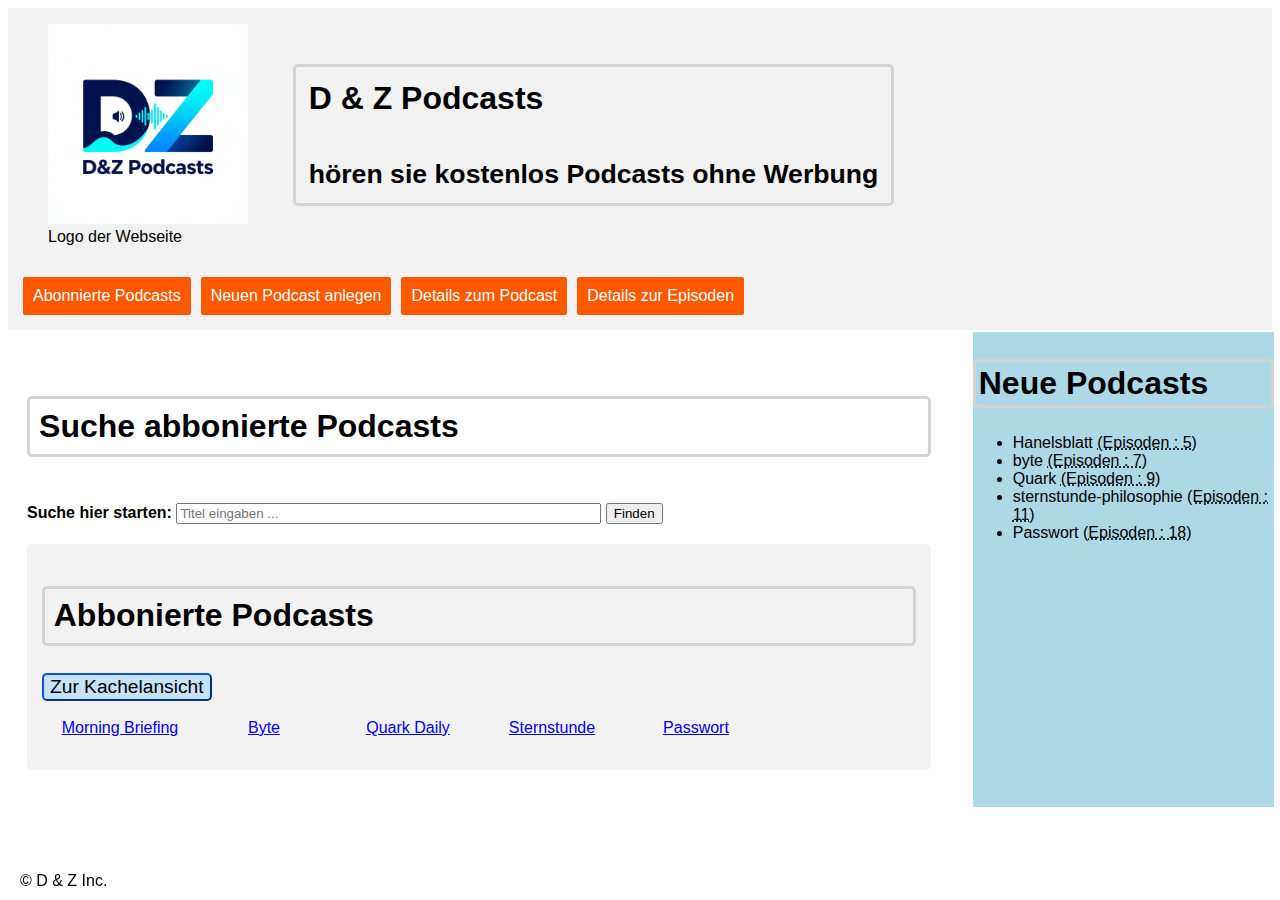
<file: v0/index.html>
<!DOCTYPE html>
<html lang="de">
  <head>
    <meta charset="UTF-8" />
    <title>Liste der abonnierten Podcasts</title>
    <link rel="stylesheet" type="text/css" href="./assets/css/index.css" />
    <link rel="stylesheet" type="text/css" href="./assets/css/flex.css" />
  </head>
  <body>
    <header>
      <figure>
        <img
          src="./assets/img/logo.png"
          id="logo"
          alt="Logo"
          width="200"
          height="200"
        />
        <figcaption>Logo der Webseite</figcaption>
      </figure>
      <h1 id="WebName">
        <strong>D & Z Podcasts</strong>
        <br />
        <br />
        <small>hören sie kostenlos Podcasts ohne Werbung</small>
      </h1>
    </header>
    <nav>
      <a href="./index.html">Abonnierte Podcasts</a>
      <a href="./newPodcast.html">Neuen Podcast anlegen</a>
      <a href="./podcast.html">Details zum Podcast</a>
      <a href="./episode.html">Details zur Episoden</a>
    </nav>
    <div id="Hauptinhalt">
      <main>
        <section>
          <h2>Suche abbonierte Podcasts</h2>
        </section>
        <form
          action="http://edu.inf.fhdortmund.de/podcastService/testPodcastSearch.php"
          method="get"
        >
          <label for="suche">Suche hier starten: </label>
          <input
            type="search"
            name="Suche Abbonierte Podcasts"
            id="suche"
            pattern="[A-Z]+[A-Z,0-9, ,ca-z]*"
            size="50"
            maxlength="100"
            placeholder="Titel eingaben ..."
            required
          />
          <button type="submit">Finden</button>
        </form>

        <section>
          <h2>Abbonierte Podcasts</h2>
          <button id="listenansicht">Kachelsicht</button>
          <article>
            <ul id="abos">
              <li id="erste">
                <a href="#"> Morning Briefing</a>
              </li>
              <li id="zweite">
                <a href="#">Byte</a>
              </li>
              <li id="dritte">
                <a href="#">Quark Daily</a>
              </li>
              <li id="vierte">
                <a href="#">Sternstunde</a>
              </li>
              <li id="fünfte">
                <a href="#">Passwort</a>
              </li>
            </ul>
          </article>
        </section>
      </main>
      <aside id="item4">
        <h2>Neue Podcasts</h2>
        <ul>
          <li>
            Hanelsblatt <abbr title="verfügbar Episoden">(Episoden : 5)</abbr>
          </li>
          <li>byte <abbr title="verfügbar Episoden">(Episoden : 7)</abbr></li>
          <li>Quark <abbr title="verfügbar Episoden">(Episoden : 9)</abbr></li>
          <li>
            sternstunde-philosophie
            <abbr title="verfügbar Episoden">(Episoden : 11)</abbr>
          </li>
          <li>
            Passwort <abbr title="verfügbar Episoden">(Episoden : 18)</abbr>
          </li>
        </ul>
      </aside>
    </div>
    <footer>&copy D & Z Inc.</footer>
    <script src="./assets/javascript/script.js"></script>
    <script src="./assets/javascript/index.js"></script>
  </body>
</html>
</file>
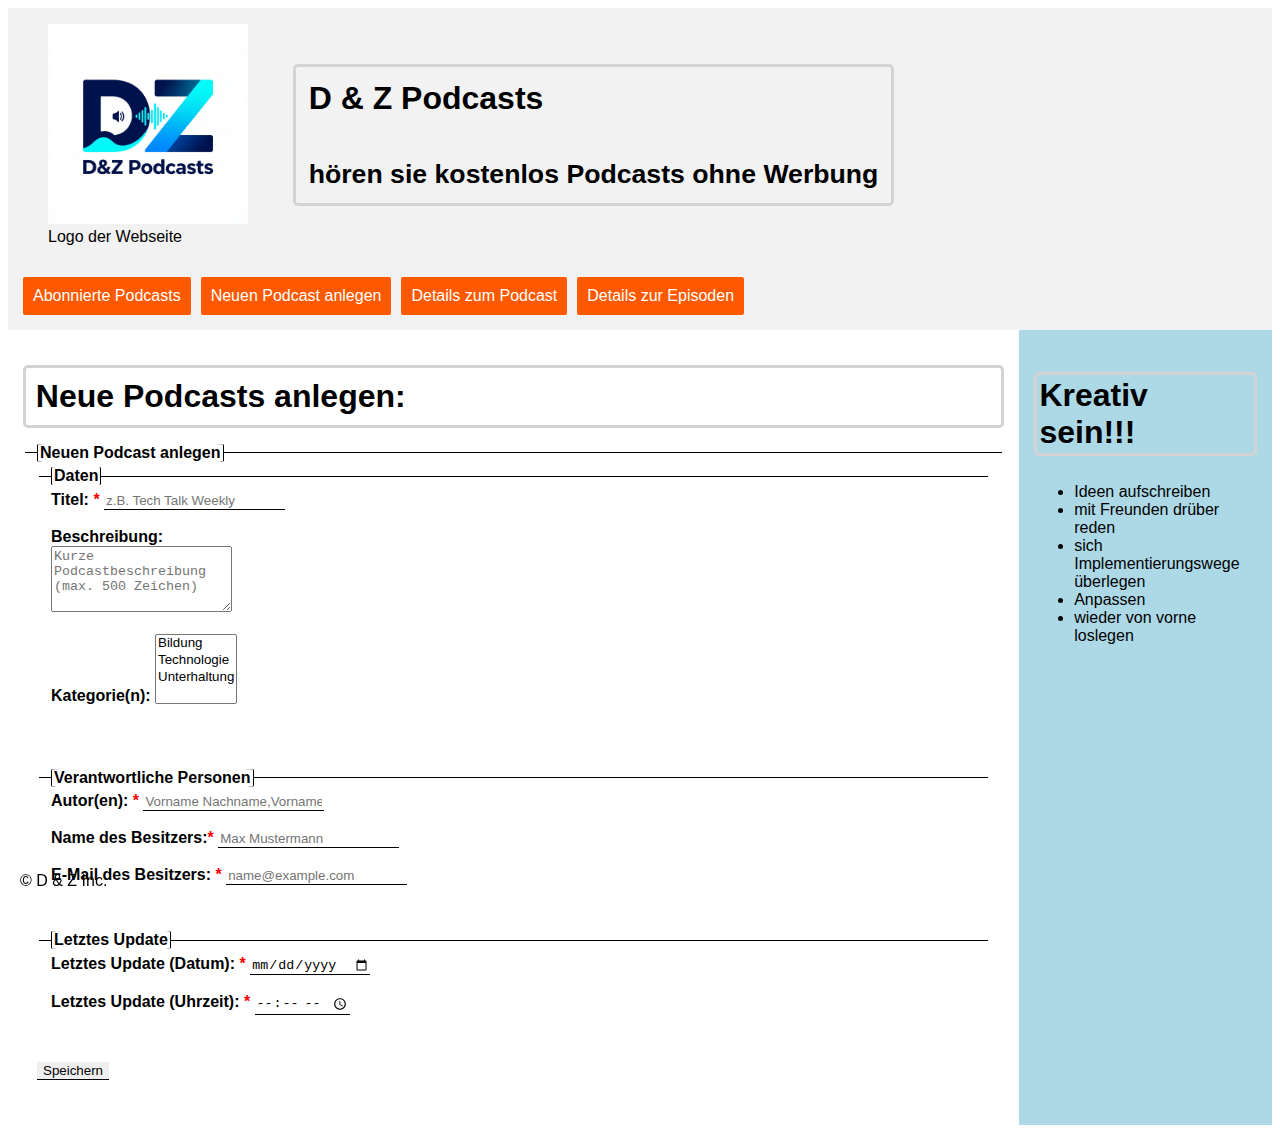
<file: v0/newPodcast.html>
<!DOCTYPE html>
<html lang="de">
  <head>
    <meta charset="UTF-8" />
    <title>Neuen Podcast anlegen</title>
    <meta name="viewport" content="width=device-width, initial-scale=1.0">
      <link rel="stylesheet" type="text/css" href="./assets/css/style.css" />
      <link rel="stylesheet" type="text/css" href="./assets/css/forms.css" />
      <link rel="stylesheet" type="text/css" href="./assets/css/grid.css" />
  </head>
  <body id="podcast_Grid">
    <header id="item1">
      <figure>
        <img
          src="./assets/img/logo.png"
          id="logo"
          alt="Logo"
          width="200"
          height="200"
        />
        <figcaption>Logo der Webseite</figcaption>
      </figure>
      
      <h1 id="WebName">
        <strong>D & Z Podcasts</strong>
        <br />
        <br />
        <small>hören sie kostenlos Podcasts ohne Werbung</small>
      </h1>
    
    </header>
    <nav id="item2">
      <a href="./index.html">Abonnierte Podcasts</a>
      <a href="./newPodcast.html">Neuen Podcast anlegen</a>
      <a href="./podcast.html">Details zum Podcast</a>
      <a href="./episode.html">Details zur Episoden</a>
    </nav>
    <main id="item3">
      <section>
        <h2>Neue Podcasts anlegen:</h2>

        <form
          action="https://edu.inf.fh-dortmund.de/podcastService/testCreatePodcast.php"
          method="post"
        >
          <!--Formular zum Anlegen von neuen Podcast-->
          <fieldset>
            <legend>Neuen Podcast anlegen</legend>

            <!--Daten zum Podcast-->
            <fieldset>
              <legend>Daten</legend>
              <label for="title" class="required">Titel: </label>
              <input
                type="text"
                id="title"
                name="pctitle"
                maxlength="100"
                required
                placeholder="z.B. Tech Talk Weekly"
                pattern="^[A-ZÄÖÜ][A-Za-z0-9ÄÖÜäöüß\s]{0,99}$"
                title="Muss mit Großbuchstaben beginnen, max. 100 Zeichen"
              />

              <br /><br />

              <label for="beschreibung">Beschreibung: </label><br />
              <textarea
                id="beschreibung"
                name="pcdescription"
                maxlength="500"
                placeholder="Kurze Podcastbeschreibung (max. 500 Zeichen)"
                rows="4"
              ></textarea>
              <br /><br />
              <label for="kategorie">Kategorie(n): </label>
              <select id="kategorie" name="pccategories" multiple>
                <option value="bildung">Bildung</option>
                <option value="technologie">Technologie</option>
                <option value="unterhaltung">Unterhaltung</option>
              </select>
              <br /><br />
            </fieldset>

            <br /><br />

            <!--Verantworliche Person-->
            <fieldset>
              <legend>Verantwortliche Personen</legend>
              <label for="autor" class="required">Autor(en): </label>
              <input
                type="text"
                id="autor"
                name="pcauthors"
                pattern="^[^,]+(,[^,]+)*$"
                placeholder="Vorname Nachname,Vorname Nachname"
                title="Kommagetrennte Namen, kein Komma am Ende"
                required
              />
              <br /><br />

              <label for="ownername" class="required"
                >Name des Besitzers:</label
              >
              <input
                type="text"
                id="ownername"
                name="pcownername"
                placeholder="Max Mustermann"
                required
              />
              <br /><br />

              <label for="owneremail" class="required"
                >E-Mail des Besitzers:
              </label>
              <input
                type="email"
                id="owneremail"
                name="pcowneremail"
                placeholder="name@example.com"
                required
              />
            </fieldset>

            <br /><br />

            <!--Letztes Update-->
            <fieldset>
              <legend>Letztes Update</legend>
              <label for="datum" class="required"
                >Letztes Update (Datum):
              </label>
              <input
                type="date"
                id="datum"
                name="pclastupdatedate"
                min="2020-01-01"
                required
              />
              <br /><br />

              <label for="uhrzeit" class="required"
                >Letztes Update (Uhrzeit):
              </label>
              <input
                type="time"
                id="uhrzeit"
                name="pclastupdatetime"
                min="00:00"
                max="23:59"
                step="60"
                required
              />
            </fieldset>

            <br /><br />

            <input type="submit" value="Speichern" />
          </fieldset>
        </form>
      </section>
    </main>
    <aside id="item4">
      <h2>Kreativ sein!!!</h2>
      <ul>
        <li>Ideen aufschreiben</li>
        <li>mit Freunden drüber reden</li>
        <li>sich Implementierungswege überlegen</li>
        <li>Anpassen</li>
        <li>wieder von vorne loslegen</li>
      </ul>
    </aside>

    <footer id="item5">&copy D & Z Inc.</footer>
  </body>
</html>
</file>
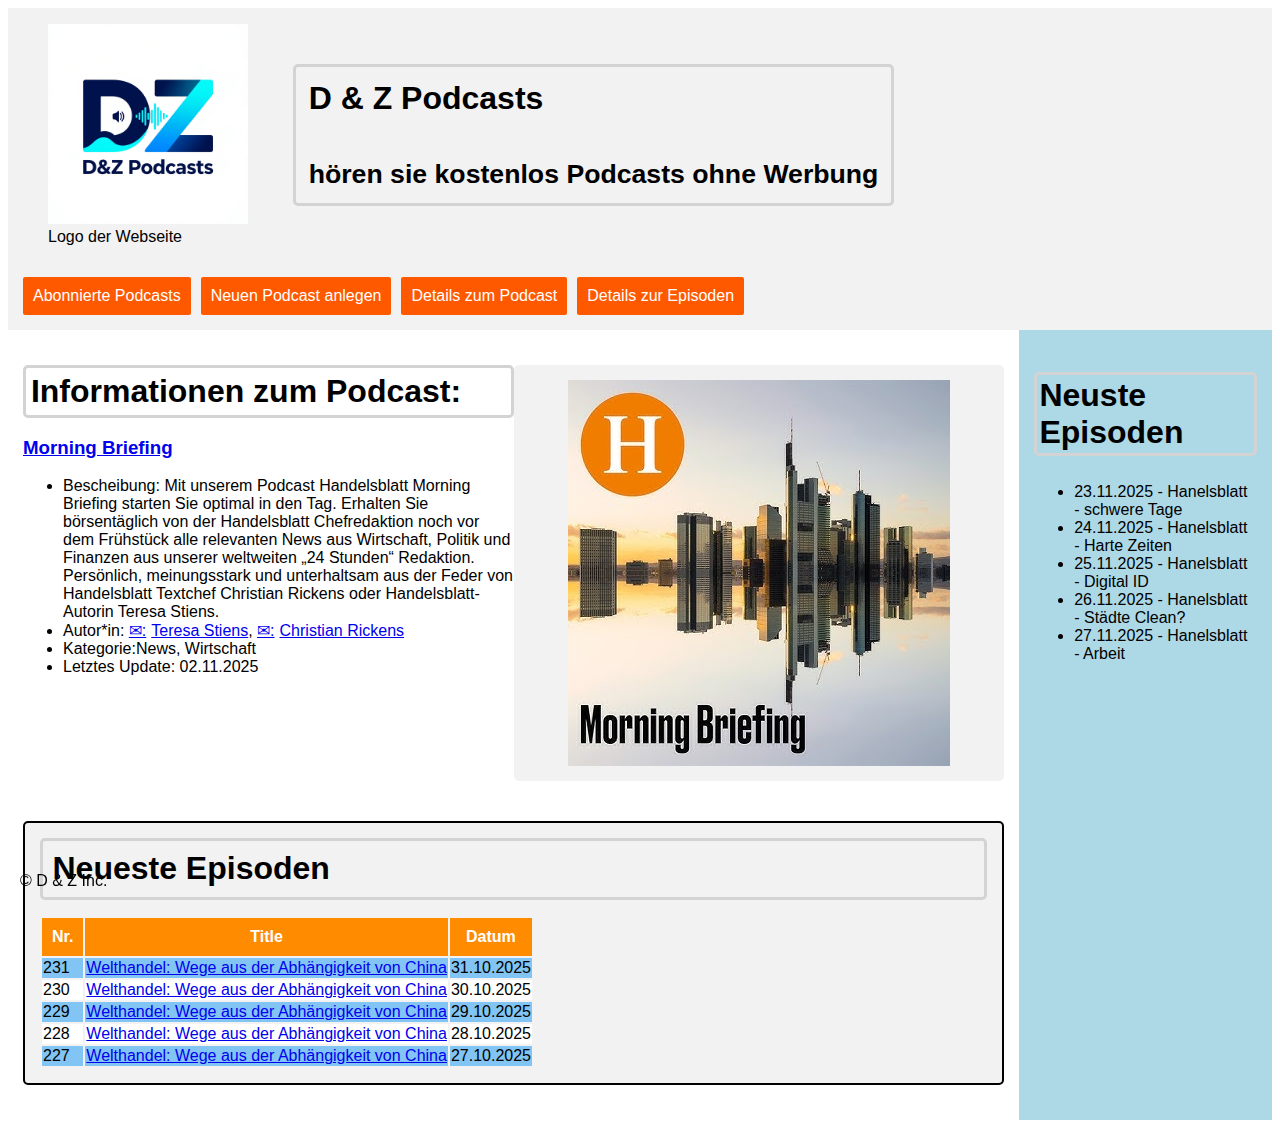
<file: v0/podcast.html>
<!DOCTYPE html>
<html lang="en">
  <head>
    <meta charset="UTF-8" />
    <title>Datailseite zu einem Podcast</title>
    <meta name="viewport" content="width=device-width, initial-scale=1.0">
     <link rel="stylesheet" type="text/css" href="./assets/css/style.css" />
      <link rel="stylesheet" type="text/css" href="./assets/css/grid.css" />
  </head>
  <body id="podcast_Grid">
    <header id="item1">
      <figure>
        <img
          src="./assets/img/logo.png"
          id="logo"
          alt="Logo"
          width="200"
          height="200"
        />
        <figcaption>Logo der Webseite</figcaption>
      </figure>
      <h1 id="WebName">
        <strong>D & Z Podcasts</strong>
        <br />
        <br />
        <small>hören sie kostenlos Podcasts ohne Werbung</small>
      </h1>
     
    </header>
    <nav id="item2">
      <a href="./index.html">Abonnierte Podcasts</a>
      <a href="./newPodcast.html">Neuen Podcast anlegen</a>
      <a href="./podcast.html">Details zum Podcast</a>
      <a href="./episode.html">Details zur Episoden</a>
    </nav>

    <main id="item3" class="podgrid">
      <section id="item3_1">
        <h2>Informationen zum Podcast:</h2>
        <h3>
          <a
            href="https://podcasts.apple.com/de/podcast/handelsblatt-morning-briefing-news-aus-wirtschaft-politik/id1352434240"
          >
            <strong>Morning Briefing</strong>
          </a>
        </h3>
        <ul>
          <li>
            Bescheibung: Mit unserem Podcast Handelsblatt Morning Briefing
            starten Sie optimal in den Tag. Erhalten Sie börsentäglich von der
            Handelsblatt Chefredaktion noch vor dem Frühstück alle relevanten
            News aus Wirtschaft, Politik und Finanzen aus unserer weltweiten „24
            Stunden“ Redaktion. Persönlich, meinungsstark und unterhaltsam aus
            der Feder von Handelsblatt Textchef Christian Rickens oder
            Handelsblatt-Autorin Teresa Stiens.
          </li>
          <li>
            Autor*in:
            <a href="t.stiens@handelsblattgroup.com">Teresa Stiens</a>,
            <a href="rickens@handelsblatt.com">Christian Rickens</a>
          </li>
          <li>Kategorie:News, Wirtschaft</li>
          <li>Letztes Update: <data value="02.11.2025">02.11.2025</data></li>
        </ul>
      </section>
      <section id="item3_2">
        <img src="./assets/img/morning.png" alt="Titelblattbild" />
      </section>
      <section id="neusteBereichEpisode">
        <h2>Neueste Episoden</h2>
        <table id="neusteEpisoden">
          <thead>
            <tr>
              <th>Nr.</th>
              <th>Title</th>
              <th>Datum</th>
            </tr>
          </thead>
          <tbody>
            <tr>
              <td>231</td>
              <td>
                <a href="episode.html#Episode_231"
                  >Welthandel: Wege aus der Abhängigkeit von China</a
                >
              </td>
              <td>31.10.2025</td>
            </tr>
            <tr>
              <td>230</td>
              <td>
                <a
                  href="https://podcasts.apple.com/de/podcast/welthandel-wege-aus-der-abh%C3%A4ngigkeit-von-china/id1352434240?i=1000734353763"
                  >Welthandel: Wege aus der Abhängigkeit von China</a
                >
              </td>
              <td>30.10.2025</td>
            </tr>
            <tr>
              <td>229</td>
              <td>
                <a
                  href="https://podcasts.apple.com/de/podcast/welthandel-wege-aus-der-abh%C3%A4ngigkeit-von-china/id1352434240?i=1000734353763"
                  >Welthandel: Wege aus der Abhängigkeit von China</a
                >
              </td>
              <td>29.10.2025</td>
            </tr>
            <tr>
              <td>228</td>
              <td>
                <a
                  href="https://podcasts.apple.com/de/podcast/welthandel-wege-aus-der-abh%C3%A4ngigkeit-von-china/id1352434240?i=1000734353763"
                  >Welthandel: Wege aus der Abhängigkeit von China</a
                >
              </td>
              <td>28.10.2025</td>
            </tr>
            <tr>
              <td>227</td>
              <td>
                <a
                  href="https://podcasts.apple.com/de/podcast/welthandel-wege-aus-der-abh%C3%A4ngigkeit-von-china/id1352434240?i=1000734353763"
                  >Welthandel: Wege aus der Abhängigkeit von China</a
                >
              </td>
              <td>27.10.2025</td>
            </tr>
          </tbody>
        </table>
      </section>
    </main>
    <aside id="item4">
      <h2>Neuste Episoden</h2>
      <ul>
        <li>23.11.2025 - Hanelsblatt - schwere Tage</li>
        <li>24.11.2025 - Hanelsblatt - Harte Zeiten</li>
        <li>25.11.2025 - Hanelsblatt - Digital ID</li>
        <li>26.11.2025 - Hanelsblatt - Städte Clean?</li>
        <li>27.11.2025 - Hanelsblatt - Arbeit</li>
      </ul>
    </aside>
    <footer id="item5">&copy D & Z Inc.</footer>
  </body>
</html>
</file>
<file: v0/assets/css/index.css>
/*aus style.css*/
body {
  font-family: Arial, Helvetica, sans-serif;
}
h1,
h2 {
  font-size: 2em;
  border: solid lightgray;
  border-radius: 5px;
  padding: 1%; /*eventuell hier fragen*/
}

/* Navigation einfärben */
nav {
  color: white; /* Textfarbe */
  padding: 10px;
  background-color: #f2f2f2;
}

nav a {
  border-radius: 2px;
  background-color: rgb(255, 89, 0);
  color: white; /* Links auch weiß */
  text-decoration: none;
  margin-right: 10px;
  padding: 10px 10px;
  margin: 5px;
}

nav a:hover {
  background-color: lightblue;
}

/* Tabellenkopf */
#neusteEpisoden thead th {
  background-color: #ff8c00;
  color: white;
  padding: 10px;
}

/* Ungerade Zeilen */
#neusteEpisoden tbody tr:nth-child(odd) td {
  background-color: #82c4f3;
  color: black; /* Textfarbe anpassen */
}

/* Gerade Zeilen */
#neusteEpisoden tbody tr:nth-child(even) td {
  background-color: #ffffff;
  color: black;
}
a[href*="@"]::before {
  content: "✉:";
  margin-right: 5px;
}

/* bei den Rest freiwillig*/
section:nth-of-type(2) {
  background-color: #f2f2f2; /* heller Hintergrund */
  color: black; /* dunkler Text */
  padding: 15px;
  border-radius: 5px; /*Ecken runden*/
}
#neusteBereichEpisode {
  background-color: #f2f2f2;
  color: black; /* dunkler Text */
  padding: 15px;
  border-radius: 5px; /*Ecken runden*/
  border: 2px solid;
}
/* Generell: etwas Abstand für alle Sections schönheit*/
section {
  margin: 20px 0;
}

label,
legend {
  font-weight: bold;
}

/*anpassen von Logo und Podcast Heading(Name)*/

header {
  display: flex;
  align-items: center;
  gap: 5px;
  background-color: #f2f2f2;
  width: 100%;
}
/*Anpassung von Navigationsmenu*/
nav {
  display: flex;
  flex-flow: row wrap;
  justify-content: flex-start;
}
/*Anpassung von Copyright*/
footer {
  position: fixed;
  bottom: 0;
  left: 0;
  width: 100%;
  padding: 10px 20px;
  text-align: left;
}

/*Kleine Änderung*/
aside {
  background-color: lightblue;
  flex: 1;
}

/*aus flex.css*/
main {
  display: flex;
  border: 1px solid white;
  padding: 1em;
  flex-direction: column;
  width: 100%;
  flex: 3;
}

#Hauptinhalt {
  display: flex;
  flex-direction: row;
  width: 100%;
  gap: 25px;
  padding: 2px;
}

/*Kacheln*/
#abos {
  display: flex;
  flex-flow: row wrap;
  gap: 14px;
  padding: 5px;
  margin: 8px;
  justify-content: left;
}

#abos li {
  display: flex;
  flex-flow: column wrap;
  align-items: center;
  text-align: center;
  width: 120px;
  height: auto;
  margin: 3px;
  padding: 2px;
}
#abos li img {
  width: 100px;
  height: 100px;
  margin: 3px;
  padding: 2px;
}

/*Responsive Flexbox-Layout*/

@media (max-width: 768px) {
  #Hauptinhalt {
    flex-direction: column;
  }

  main,
  aside {
    flex: none;
    width: 100%;
  }
}

#listenansicht{
  font-size: larger;
  background-color: #c5e2f8;
  border-radius: 5px;
  border-color: rgb(8, 84, 216);
}
</file>
<file: v0/assets/css/flex.css>
aside {
  flex: 1;
}

/*aus flex.css*/
main {
  display: flex;
  border: 1px solid white;
  padding: 1em;
  flex-direction: column;
  width: 100%;
  flex: 3;
}

#Hauptinhalt {
  display: flex;
  flex-direction: row;
  width: 100%;
  gap: 25px;
  padding: 2px;
}

/*Responsive Flexbox-Layout*/

@media (max-width: 768px) {
  #Hauptinhalt {
    flex-direction: column;
  }

  main,
  aside {
    flex: none;
    width: 100%;
  }
}
</file>
<file: v0/assets/css/style.css>
body {
  font-family: Arial, Helvetica, sans-serif;
}
h1, h2{
    font-size: 2em;
    border: solid lightgray;
    border-radius: 5px;
    padding: 1%; /*eventuell hier fragen*/
}

/* Navigation einfärben */
nav {
  color: white; /* Textfarbe */
  padding: 10px;
  background-color: #f2f2f2;
}

nav a {
  border-radius: 2px;
  background-color: rgb(255, 89, 0);
  color: white; /* Links auch weiß */
  text-decoration: none;
  margin-right: 10px;
  padding: 10px 10px;
  margin: 5px;
}

nav a:hover {
  background-color: lightblue;
}

/* Tabellenkopf */
#neusteEpisoden thead th {
  background-color: #ff8c00;
  color: white;
  padding: 10px;
}

/* Ungerade Zeilen */
#neusteEpisoden tbody tr:nth-child(odd) td {
  background-color: #82c4f3;
  color: black; /* Textfarbe anpassen */
}

/* Gerade Zeilen */
#neusteEpisoden tbody tr:nth-child(even) td {
  background-color: #ffffff;
  color: black;
}
a[href*="@"]::before {
  content: "✉:";
  margin-right: 5px;
}

/* bei den Rest freiwillig*/
section:nth-of-type(2) {
  background-color: #f2f2f2; /* heller Hintergrund */
  color: black; /* dunkler Text */
  padding: 15px;
  border-radius: 5px; /*Ecken runden*/
}
#neusteBereichEpisode {
  background-color: #f2f2f2;
  color: black; /* dunkler Text */
  padding: 15px;
  border-radius: 5px; /*Ecken runden*/
  border: 2px solid;
}
/* Generell: etwas Abstand für alle Sections schönheit*/
section {
  margin: 20px 0;
}

label,
legend {
  font-weight: bold;
}

/*anpassen von Logo und Podcast Heading(Name)*/

header {
  display: flex;
  align-items: center;
  gap: 5px;
  background-color: #f2f2f2;
  width: 100%;
}
/*Anpassung von Navigationsmenu*/
nav {
  display: flex;
  flex-flow: row wrap;
  justify-content: flex-start;
}
/*Anpassung von Copyright*/
footer{
  position: fixed;
  bottom: 0;
  left: 0;
  width: 100%;
  padding: 10px 20px;
  text-align: left;
 
}
aside {
  background-color: lightblue;
 
}
</file>
<file: v0/assets/css/forms.css>
/* Falsche Nutzereingabe anzeigen
*/
input:user-invalid {
  background-color: rgb(248, 216, 216);
  border: solid red;
}

/*Aenderung der Focus beim Klicken auf einem der folgenden Felder
*/
input:focus,
button:focus,
input[type="radio"]:focus,
input[type="checkbox"]:focus {
  background-color: yellow;
  outline: 2px solid orange;
}
select:focus,
textarea:focus {
  background-color: initial;
  outline: initial;
}

/* Stern * hinzufuegen
*/
label.required::after {
  content: "*";
  color: red;
}

/*Absende Taste(Speichern) formatten*/
input[type="submit"]:hover {
  color: white;
  background-color: darkorange;
  text-decoration: underline;
  font-weight: bolder;
  border-radius: 6%;
}

/*Titel der Fieldset (Legend)*/
fieldset > legend {
  border-left: solid 1px black;
  border-right: solid 1px black;
  border-radius: 5%;
}

/*Bei Fieldset nur oben eine gezogene Linie*/
fieldset {
  border-top: solid 1px black;
  border-bottom: initial;
  border-left: initial;
  border-right: initial;
}

/*Bei Eingabefelder nur unten eine gezogene Linie*/
input {
  border-bottom: solid 1px black;
  border-top: initial;
  border-left: initial;
  border-right: initial;
}
</file>
<file: v0/assets/css/grid.css>
#podcast_Grid {
    display: grid;
    /* Zeilen: Kopf (auto), Navi (auto), Inhalt (1fr), Fuß (auto) */
    grid-template-rows: auto auto 1fr auto; 
    /* Spalten: Hauptinhalt (1fr + 1fr) und Seitenleiste (0.5fr) */
    grid-template-columns: 1fr 1fr 0.5fr; 
    grid-template-areas: "area1 area1 area1"
                         "area2 area2 area2"
                         "area3 area3 area4"
                         "area5 area5 area5";
}
@media screen and (max-width:768px){
    #podcast_Grid{
        grid-template-columns: 1fr; /* nur eine Spalte */
        grid-template-rows: auto auto 1fr auto auto; 
        grid-template-areas: "area1"
                             "area2"
                             "area3"
                             "area4"
                             "area5";
    }
}
/* Zuweisung der äußeren Bereiche */
#item1 { grid-area: area1; } /* Kopfbereich */
#item2 { grid-area: area2; } /* Navigationsbereich */
#item3 { grid-area: area3; } /* Hauptinhalt (verschachtelter Container) */
#item4 { grid-area: area4; } /* Zusatzinformationen */
#item5 { grid-area: area5; } /* Fußbereich */

/*
 * 2. VERSCHACHTELTES GRID (#item3)
 * Definiert das Layout innerhalb des Hauptinhalts
 */
#item3.podgrid { 
    display: grid;
    /* Zeilen: Infos/Bild (auto) und Episodenliste (1fr) */
    grid-template-rows: auto 1fr; 
    /* Spalten: Infos (1fr) und Bild (1fr) */
    grid-template-columns: 1fr 1fr; 
    grid-template-areas: "area3_1 area3_2"
                         "area3_3 area3_3"; /* Episodenliste über gesamte Breite */
}
@media screen and (max-width:480px){
    #item3.podgrid{
        grid-template-columns: 1fr;
        grid-template-rows: 1fr 1fr 1fr;
        grid-template-areas:"area3_1"
                            "area3_2"
                            "area3_3"
    }
}
/* Zuweisung der inneren Bereiche von #item3 */
#item3_1 { 
    grid-area: area3_1; /* Informationen zum Podcast */
} 
/*optional aber sieht besser aus, Bild zentrieren*/
#item3_2 { 
    grid-area: area3_2; /* Bild zum Podcast */
    display: flex; 
    justify-content: center; /* Zentriert horizontal */
    align-items: center; /* Zentriert vertikal */
}

#neusteBereichEpisode { 
    grid-area: area3_3; /* Liste der Episoden */
}
#item3_2 img {
    max-width: 100%;
    height: auto;
    display: block; 
}
#item3 h2{
    margin-top: 0;
    /* optional: Einheitlichen Margin unten setzen */
    margin-bottom: 0.5em; 
}

/* 2. Definiert das einheitliche Padding für die Grid-Zellen */
#item3, #item4 {
    padding: 15px;  /*ersatz für margin*/
}
</file>
